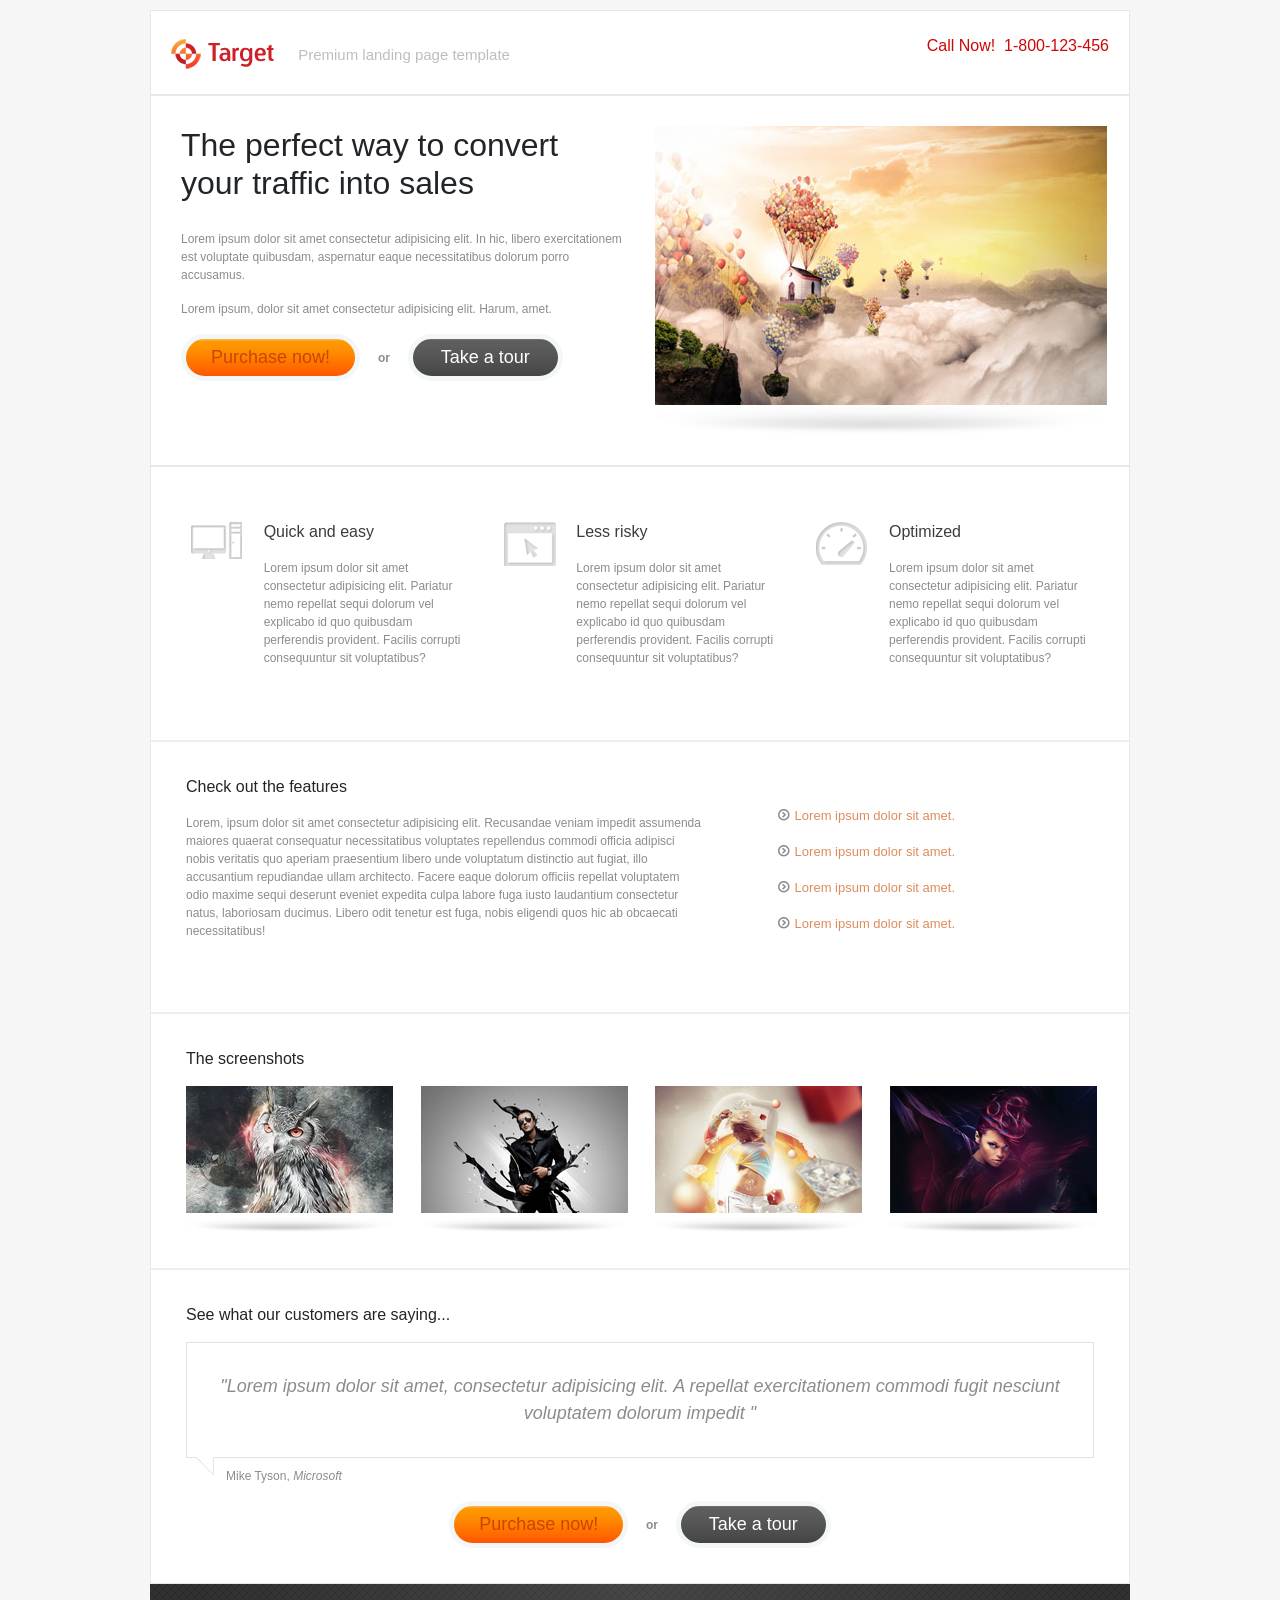
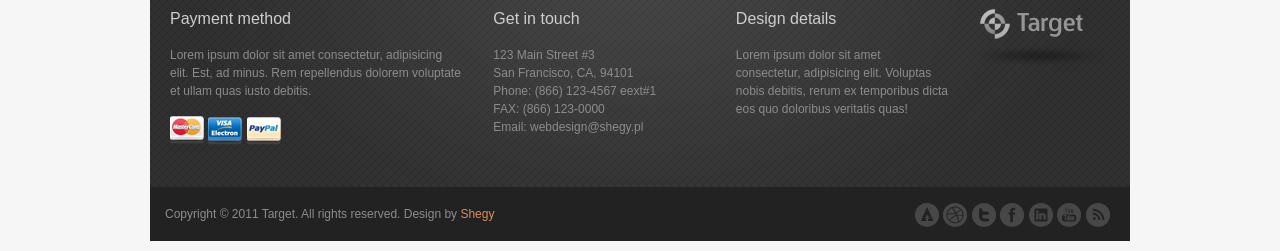
<file: index.html>
<!DOCTYPE html>
<html lang="en">
  <head>
    <meta charset="UTF-8" />
    <meta http-equiv="X-UA-Compatible" content="IE=edge" />
    <meta name="viewport" content="width=device-width, initial-scale=1.0" />
    <link
      rel="stylesheet"
      href="https://cdnjs.cloudflare.com/ajax/libs/font-awesome/4.7.0/css/font-awesome.min.css"
    />
    <link
      rel="stylesheet"
      href="https://stackpath.bootstrapcdn.com/bootstrap/4.5.2/css/bootstrap.min.css"
      integrity="sha384-JcKb8q3iqJ61gNV9KGb8thSsNjpSL0n8PARn9HuZOnIxN0hoP+VmmDGMN5t9UJ0Z"
      crossorigin="anonymous"
    />
    <link rel="stylesheet" href="CSS/default.css" />
    <link
      rel="icon"
      href="https://public-assets.envato-static.com/icons/themeforest.net/apple-touch-icon-72x72-precomposed.png"
      type="image/x-icon"
    />
    <title>Target</title>
  </head>
  <body>
    <div id="page">
      <header>
        <div id="top">
          <div class="frame">
            <h1>
              <a href="#">
                <img src="Img/logo.png" alt="Logo" />
                Premium landing page template
              </a>
            </h1>
            <h3 class="call">Call Now! &nbsp1-800-123-456</h3>
          </div>
          <div class="clear"></div>
        </div>
      </header>
      <div id="top-container">
        <div class="frame">
          <div class="row justify-content-between">
            <div class="col-lg-6 float-left">
              <h2 class="title">
                The perfect way to convert your traffic into sales
              </h2>
              <p>
                Lorem ipsum dolor sit amet consectetur adipisicing elit. In hic,
                libero exercitationem est voluptate quibusdam, aspernatur eaque
                necessitatibus dolorum porro accusamus.
              </p>
              <p>
                Lorem ipsum, dolor sit amet consectetur adipisicing elit. Harum,
                amet.
              </p>
              <a href="#" class="orange">
                <button class="btn btn-primary">Purchase now!</button>
              </a>
              &nbsp;&nbsp;
              <span style="font-size: 12px; color: #8c8c8c"
                ><strong>or</strong></span
              >
              &nbsp;&nbsp;
              <a href="#" class="black">
                <button class="btn btn-primary">Take a tour</button>
              </a>
            </div>
            <div id="pic" class="col-lg-6 float-right">
              <img src="Img/slide1.jpg" alt="" />
            </div>
            <div class="clear"></div>
          </div>
        </div>
      </div>
      <div id="container">
        <div class="frame">
          <div class="row justify-content-around">
            <div class="col-lg-4 float-left">
              <img src="Img/1.png" alt="" />
              <div class="content">
                <h3><a href="#">Quick and easy</a></h3>
                <p>
                  Lorem ipsum dolor sit amet consectetur adipisicing elit.
                  Pariatur nemo repellat sequi dolorum vel explicabo id quo
                  quibusdam perferendis provident. Facilis corrupti consequuntur
                  sit voluptatibus?
                </p>
              </div>
            </div>
            <div class="col-lg-4 float-left">
              <img src="Img/2.png" alt="" />
              <div class="content">
                <h3><a href="#">Less risky </a></h3>
                <p>
                  Lorem ipsum dolor sit amet consectetur adipisicing elit.
                  Pariatur nemo repellat sequi dolorum vel explicabo id quo
                  quibusdam perferendis provident. Facilis corrupti consequuntur
                  sit voluptatibus?
                </p>
              </div>
            </div>
            <div class="col-lg-4">
              <img src="Img/3.png" alt="" />
              <div class="content">
                <h3><a href="#"> Optimized </a></h3>
                <p>
                  Lorem ipsum dolor sit amet consectetur adipisicing elit.
                  Pariatur nemo repellat sequi dolorum vel explicabo id quo
                  quibusdam perferendis provident. Facilis corrupti consequuntur
                  sit voluptatibus?
                </p>
              </div>
            </div>
            <div class="clear"></div>
          </div>
        </div>
        <div class="end"></div>
        <div class="frame">
          <div class="row justify-content-start">
            <div class="col-lg-7 float-left">
              <h3>Check out the features</h3>
              <p>
                Lorem, ipsum dolor sit amet consectetur adipisicing elit.
                Recusandae veniam impedit assumenda maiores quaerat consequatur
                necessitatibus voluptates repellendus commodi officia adipisci
                nobis veritatis quo aperiam praesentium libero unde voluptatum
                distinctio aut fugiat, illo accusantium repudiandae ullam
                architecto. Facere eaque dolorum officiis repellat voluptatem
                odio maxime sequi deserunt eveniet expedita culpa labore fuga
                iusto laudantium consectetur natus, laboriosam ducimus. Libero
                odit tenetur est fuga, nobis eligendi quos hic ab obcaecati
                necessitatibus!
              </p>
            </div>
            <div class="col-lg-4">
              <ul>
                <li>
                  <img src="Img/arrow.png" alt="" />
                  <a href="#">Lorem ipsum dolor sit amet.</a>
                </li>
                <li>
                  <img src="Img/arrow.png" alt="" />
                  <a href="#">Lorem ipsum dolor sit amet.</a>
                </li>
                <li>
                  <img src="Img/arrow.png" alt="" />
                  <a href="#">Lorem ipsum dolor sit amet.</a>
                </li>
                <li>
                  <img src="Img/arrow.png" alt="" />
                  <a href="#">Lorem ipsum dolor sit amet.</a>
                </li>
              </ul>
            </div>
          </div>
          <div class="clear"></div>
        </div>
        <div class="end"></div>
        <div class="frame">
          <h3>The screenshots</h3>
          <div class="row">
            <div id="screenshot" class="col-lg-3 float-left">
              <a href="#"><img src="Img/screenshot1.jpg" alt="" /></a>
            </div>
            <div id="screenshot" class="col-lg-3 float-left">
              <a href="#"><img src="Img/screenshot2.jpg" alt="" /></a>
            </div>
            <div id="screenshot" class="col-lg-3 float-left">
              <a href="#"><img src="Img/screenshot3.jpg" alt="" /></a>
            </div>
            <div id="screenshot" class="col-lg-3 float-left">
              <a href="#"><img src="Img/screenshot4.jpg" alt="" /></a>
            </div>
          </div>
          <div class="clear"></div>
        </div>
        <div class="end"></div>
        <div class="frame">
          <h3>See what our customers are saying...</h3>
          <blockquote class="blockquote">
            <p class="mb-0">
              <em>
                "Lorem ipsum dolor sit amet, consectetur adipisicing elit. A
                repellat exercitationem commodi fugit nesciunt voluptatem
                dolorum impedit "
              </em>
            </p>
          </blockquote>
          <p class="author">Mike Tyson, <em>Microsoft</em></p>
          <div class="row justify-content-center">
            <a href="#" class="orange">
              <button class="btn btn-primary">Purchase now!</button>
            </a>
            &nbsp;&nbsp;&nbsp;&nbsp;
            <span
              style="
                font-size: 12px;
                color: #8c8c8c;
                display: flex;
                align-items: center;
              "
              ><strong>or</strong></span
            >
            &nbsp;&nbsp;&nbsp;&nbsp;
            <a href="#" class="black">
              <button class="btn btn-primary">Take a tour</button>
            </a>
            <div class="clear"></div>
          </div>
        </div>
      </div>
      <div id="bottom">
        <div class="container">
          <div class="frame text-white">
            <div class="row justify-content-around">
              <div class="col-lg-4">
                <h3>Payment method</h3>
                <p>
                  Lorem ipsum dolor sit amet consectetur, adipisicing elit. Est,
                  ad minus. Rem repellendus dolorem voluptate et ullam quas
                  iusto debitis.
                </p>
                <img src="Img/mastercard.png" alt="" />
                <img src="Img/visa.png" alt="" />
                <img src="Img/paypal.png" alt="" />
              </div>
              <div class="col-lg-3">
                <h3>Get in touch</h3>
                <p>
                  123 Main Street #3 <br />
                  San Francisco, CA, 94101 <br />
                  Phone: (866) 123-4567 eext#1 <br />
                  FAX: (866) 123-0000 <br />
                  Email: webdesign@shegy.pl
                </p>
              </div>
              <div class="col-lg-3">
                <h3>Design details</h3>
                <p>
                  Lorem ipsum dolor sit amet consectetur, adipisicing elit.
                  Voluptas nobis debitis, rerum ex temporibus dicta eos quo
                  doloribus veritatis quas!
                </p>
              </div>
              <div class="col-lg-2">
                <a href="#top"><img src="Img/logo-small.png" alt="" /></a>
              </div>
            </div>
          </div>
          <div class="clear"></div>
        </div>
      </div>
      <footer>
        <div class="container">
          <div class="row justify-content-between">
            <div class="col-lg-5 float-left">
              <p>
                Copyright &copy; 2011 Target. All rights reserved. Design by
                <a href="#" style="color: #dd8c5c">Shegy</a>
              </p>
            </div>
            <div class="col-lg-3 float-right">
              <div class="social">
                <a href="#"><img src="Img/social1.png" alt="" /></a>
                <a href="#"><img src="Img/social2.png" alt="" /></a>
                <a href="#"><img src="Img/social3.png" alt="" /></a>
                <a href="#"><img src="Img/social4.png" alt="" /></a>
                <a href="#"><img src="Img/social5.png" alt="" /></a>
                <a href="#"><img src="Img/social6.png" alt="" /></a>
                <a href="#"><img src="Img/social7.png" alt="" /></a>
              </div>
            </div>
          </div>
        </div>
      </footer>
    </div>
  </body>
</html>
</file>
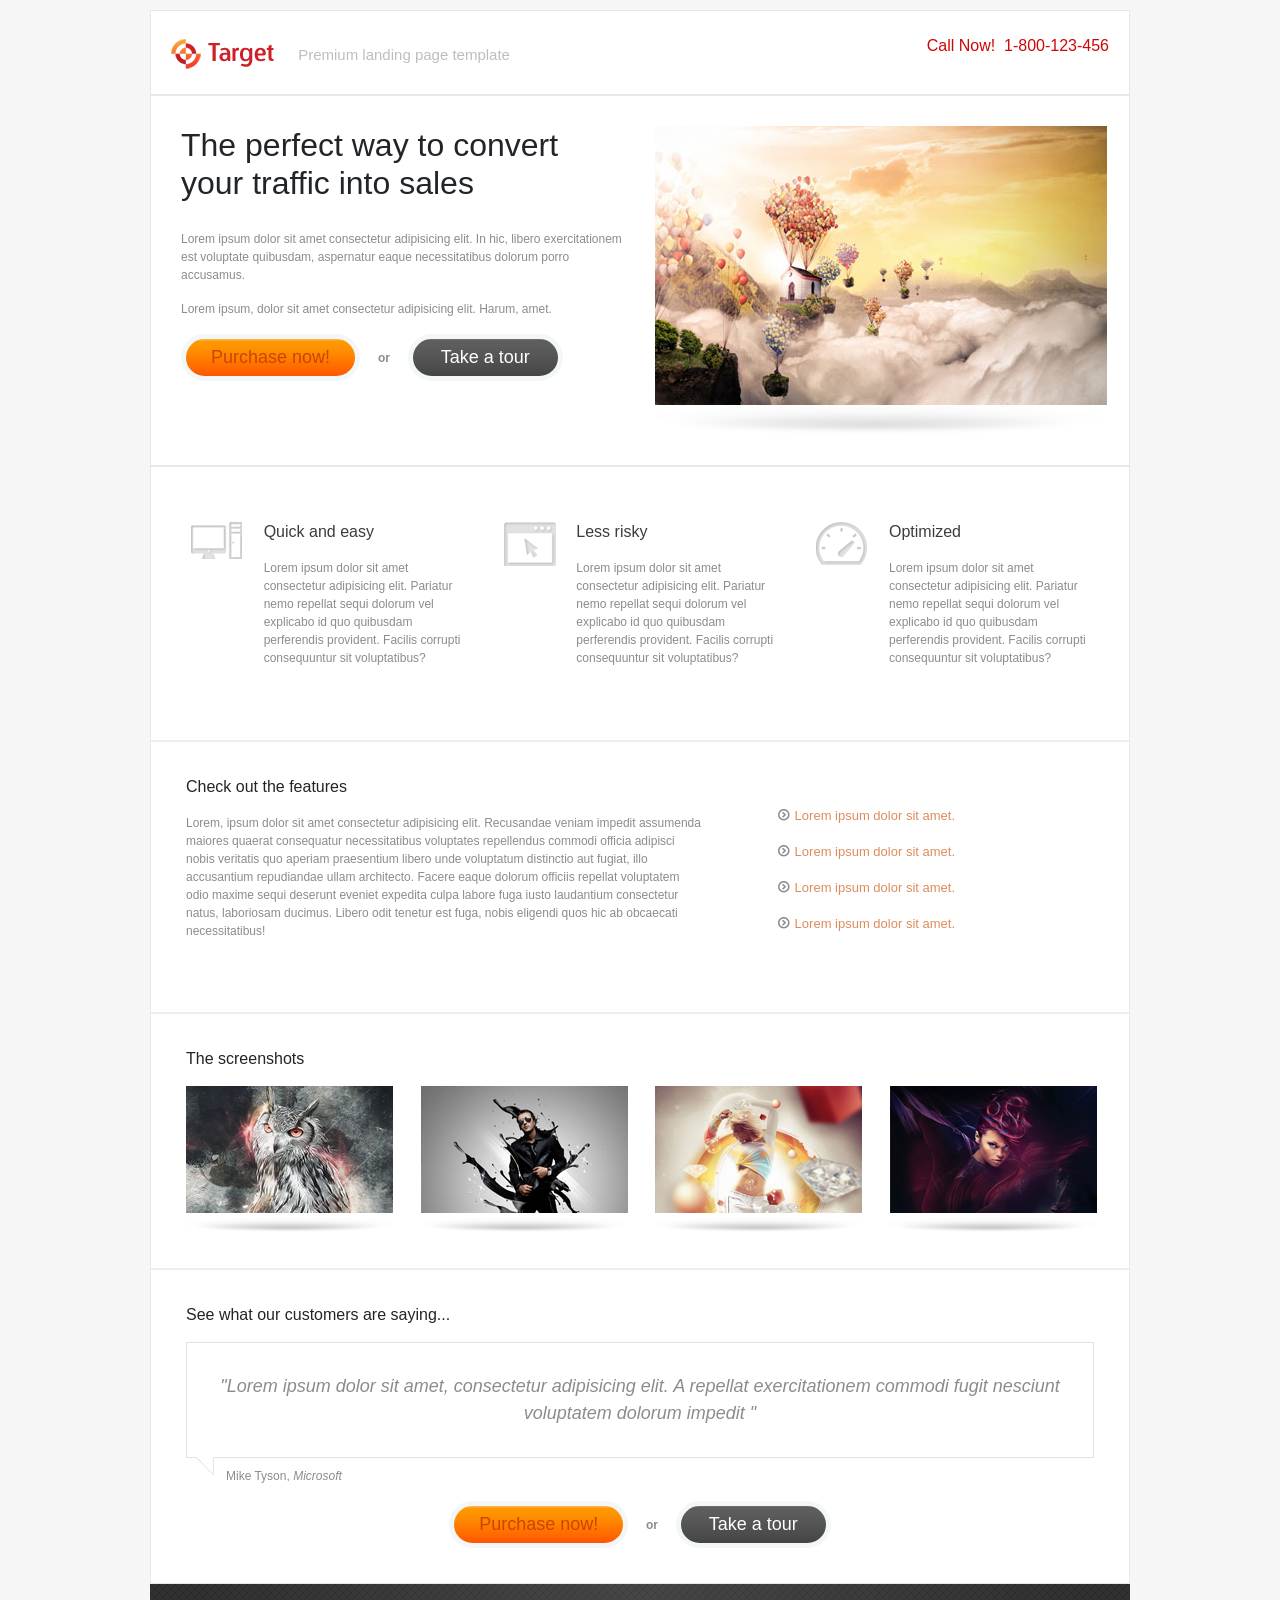
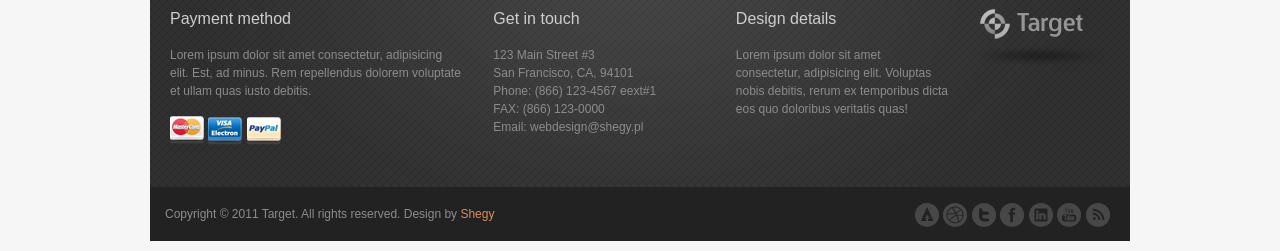
<file: HTML/index.html>
<!DOCTYPE html>
<html lang="en">
  <head>
    <meta charset="UTF-8" />
    <meta http-equiv="X-UA-Compatible" content="IE=edge" />
    <meta name="viewport" content="width=device-width, initial-scale=1.0" />
    <link
      rel="stylesheet"
      href="https://cdnjs.cloudflare.com/ajax/libs/font-awesome/4.7.0/css/font-awesome.min.css"
    />
    <link
      rel="stylesheet"
      href="https://stackpath.bootstrapcdn.com/bootstrap/4.5.2/css/bootstrap.min.css"
      integrity="sha384-JcKb8q3iqJ61gNV9KGb8thSsNjpSL0n8PARn9HuZOnIxN0hoP+VmmDGMN5t9UJ0Z"
      crossorigin="anonymous"
    />
    <link rel="stylesheet" href="../CSS/default.css" />
    <link
      rel="icon"
      href="https://public-assets.envato-static.com/icons/themeforest.net/apple-touch-icon-72x72-precomposed.png"
      type="image/x-icon"
    />
    <title>Target</title>
  </head>
  <body>
    <div id="page">
      <header>
        <div id="top">
          <div class="frame">
            <h1>
              <a href="#">
                <img src="../Img/logo.png" alt="Logo" />
                Premium landing page template
              </a>
            </h1>
            <h3 class="call">Call Now! &nbsp1-800-123-456</h3>
          </div>
          <div class="clear"></div>
        </div>
      </header>
      <div id="top-container">
        <div class="frame">
          <div class="row justify-content-between">
            <div class="col-lg-6 float-left">
              <h2 class="title">
                The perfect way to convert your traffic into sales
              </h2>
              <p>
                Lorem ipsum dolor sit amet consectetur adipisicing elit. In hic,
                libero exercitationem est voluptate quibusdam, aspernatur eaque
                necessitatibus dolorum porro accusamus.
              </p>
              <p>
                Lorem ipsum, dolor sit amet consectetur adipisicing elit. Harum,
                amet.
              </p>
              <a href="#" class="orange">
                <button class="btn btn-primary">Purchase now!</button>
              </a>
              &nbsp;&nbsp;
              <span style="font-size: 12px; color: #8c8c8c"
                ><strong>or</strong></span
              >
              &nbsp;&nbsp;
              <a href="#" class="black">
                <button class="btn btn-primary">Take a tour</button>
              </a>
            </div>
            <div id = "pic" class="col-lg-6 float-right">
              <img src="../Img/slide1.jpg" alt="" />
            </div>
            <div class="clear"></div>
          </div>
        </div>
      </div>
      <div id="container">
        <div class="frame">
          <div class="row justify-content-around">
            <div class="col-lg-4 float-left">
              <img src="../Img/1.png" alt="" />
              <div class="content">
                <h3><a href="#">Quick and easy</a></h3>
                <p>
                  Lorem ipsum dolor sit amet consectetur adipisicing elit.
                  Pariatur nemo repellat sequi dolorum vel explicabo id quo
                  quibusdam perferendis provident. Facilis corrupti consequuntur
                  sit voluptatibus?
                </p>
              </div>
            </div>
            <div class="col-lg-4 float-left">
              <img src="../Img/2.png" alt="" />
              <div class="content">
                <h3><a href="#">Less risky </a></h3>
                <p>
                  Lorem ipsum dolor sit amet consectetur adipisicing elit.
                  Pariatur nemo repellat sequi dolorum vel explicabo id quo
                  quibusdam perferendis provident. Facilis corrupti consequuntur
                  sit voluptatibus?
                </p>
              </div>
            </div>
            <div class="col-lg-4">
              <img src="../Img/3.png" alt="" />
              <div class="content">
                <h3><a href="#"> Optimized </a></h3>
                <p>
                  Lorem ipsum dolor sit amet consectetur adipisicing elit.
                  Pariatur nemo repellat sequi dolorum vel explicabo id quo
                  quibusdam perferendis provident. Facilis corrupti consequuntur
                  sit voluptatibus?
                </p>
              </div>
            </div>
            <div class="clear"></div>
          </div>
        </div>
        <div class="end"></div>
        <div class="frame">
          <div class="row justify-content-start">
            <div class="col-lg-7 float-left">
              <h3>Check out the features</h3>
              <p>
                Lorem, ipsum dolor sit amet consectetur adipisicing elit.
                Recusandae veniam impedit assumenda maiores quaerat consequatur
                necessitatibus voluptates repellendus commodi officia adipisci
                nobis veritatis quo aperiam praesentium libero unde voluptatum
                distinctio aut fugiat, illo accusantium repudiandae ullam
                architecto. Facere eaque dolorum officiis repellat voluptatem
                odio maxime sequi deserunt eveniet expedita culpa labore fuga
                iusto laudantium consectetur natus, laboriosam ducimus. Libero
                odit tenetur est fuga, nobis eligendi quos hic ab obcaecati
                necessitatibus!
              </p>
            </div>
            <div class="col-lg-4">
              <ul>
                <li>
                  <img src="../Img/arrow.png" alt="" />
                  <a href="#">Lorem ipsum dolor sit amet.</a>
                </li>
                <li>
                  <img src="../Img/arrow.png" alt="" />
                  <a href="#">Lorem ipsum dolor sit amet.</a>
                </li>
                <li>
                  <img src="../Img/arrow.png" alt="" />
                  <a href="#">Lorem ipsum dolor sit amet.</a>
                </li>
                <li>
                  <img src="../Img/arrow.png" alt="" />
                  <a href="#">Lorem ipsum dolor sit amet.</a>
                </li>
              </ul>
            </div>
          </div>
          <div class="clear"></div>
        </div>
        <div class="end"></div>
        <div class="frame">
          <h3>The screenshots</h3>
          <div class="row">
            <div id="screenshot" class="col-lg-3 float-left">
              <a href="#"><img src="../Img/screenshot1.jpg" alt="" /></a>
            </div>
            <div id="screenshot" class="col-lg-3 float-left">
              <a href="#"><img src="../Img/screenshot2.jpg" alt="" /></a>
            </div>
            <div id="screenshot" class="col-lg-3 float-left">
              <a href="#"><img src="../Img/screenshot3.jpg" alt="" /></a>
            </div>
            <div id="screenshot" class="col-lg-3 float-left">
              <a href="#"><img src="../Img/screenshot4.jpg" alt="" /></a>
            </div>
          </div>
          <div class="clear"></div>
        </div>
        <div class="end"></div>
        <div class="frame">
          <h3>See what our customers are saying...</h3>
          <blockquote class="blockquote">
            <p class="mb-0">
              <em>
                "Lorem ipsum dolor sit amet, consectetur adipisicing elit. A
                repellat exercitationem commodi fugit nesciunt voluptatem
                dolorum impedit "
              </em>
            </p>
          </blockquote>
          <p class="author">Mike Tyson, <em>Microsoft</em></p>
          <div class="row justify-content-center">
            <a href="#" class="orange">
              <button class="btn btn-primary">Purchase now!</button>
            </a>
            &nbsp;&nbsp;&nbsp;&nbsp;
            <span
              style="
                font-size: 12px;
                color: #8c8c8c;
                display: flex;
                align-items: center;
              "
              ><strong>or</strong></span
            >
            &nbsp;&nbsp;&nbsp;&nbsp;
            <a href="#" class="black">
              <button class="btn btn-primary">Take a tour</button>
            </a>
            <div class="clear"></div>
          </div>
        </div>
      </div>
      <div id="bottom">
        <div class="container">
          <div class="frame text-white">
            <div class="row justify-content-around">
              <div class="col-lg-4">
                <h3>Payment method</h3>
                <p>
                  Lorem ipsum dolor sit amet consectetur, adipisicing elit. Est,
                  ad minus. Rem repellendus dolorem voluptate et ullam quas
                  iusto debitis.
                </p>
                <img src="../Img/mastercard.png" alt="" />
                <img src="../Img/visa.png" alt="" />
                <img src="../Img/paypal.png" alt="" />
              </div>
              <div class="col-lg-3">
                <h3>Get in touch</h3>
                <p>
                  123 Main Street #3 <br />
                  San Francisco, CA, 94101 <br />
                  Phone: (866) 123-4567 eext#1 <br />
                  FAX: (866) 123-0000 <br />
                  Email: webdesign@shegy.pl
                </p>
              </div>
              <div class="col-lg-3">
                <h3>Design details</h3>
                <p>
                  Lorem ipsum dolor sit amet consectetur, adipisicing elit.
                  Voluptas nobis debitis, rerum ex temporibus dicta eos quo
                  doloribus veritatis quas!
                </p>
              </div>
              <div class="col-lg-2">
                <a href="#top"><img src="../Img/logo-small.png" alt="" /></a>
              </div>
            </div>
          </div>
          <div class="clear"></div>
        </div>
      </div>
      <footer>
        <div class="container">
          <div class="row justify-content-between">
            <div class="col-lg-5 float-left">
              <p>
                Copyright &copy; 2011 Target. All rights reserved. Design by
                <a href="#" style="color: #dd8c5c">Shegy</a>
              </p>
            </div>
            <div class="col-lg-3 float-right">
              <div class="social">
                <a href="#"><img src="../Img/social1.png" alt="" /></a>
                <a href="#"><img src="../Img/social2.png" alt="" /></a>
                <a href="#"><img src="../Img/social3.png" alt="" /></a>
                <a href="#"><img src="../Img/social4.png" alt="" /></a>
                <a href="#"><img src="../Img/social5.png" alt="" /></a>
                <a href="#"><img src="../Img/social6.png" alt="" /></a>
                <a href="#"><img src="../Img/social7.png" alt="" /></a>
              </div>
            </div>
          </div>
        </div>
      </footer>
    </div>
  </body>
</html>
</file>
<file: CSS/default.css>
body {
  margin: 0;
  border: 0;
  padding: 0;
  text-decoration: none;
  font-size: 100%;
  background-color: #f6f6f6;
  font-family: "Helvetica Neue", Helvetica, Arial, sans-serif;
}

p {
  font-size: 12px;
  color: #8c8c8c;
}

a,
a:hover {
  text-decoration: none;
  color: #3c3c3c;
}

#page {
  width: 980px;
  margin: 10px auto;
}

.clear {
  clear: both;
}

.end {
  border: 1px solid #eeeeee;
}

#top,
#top-container,
#container {
  background: #fff;
  border: 1px solid #e8e8e8;
}

#top .frame {
  padding: 20px;
}

#top h1 {
  display: inline-block;
  margin: 0;
  line-height: 30px;
}

#top h1 a {
  font-size: 15px;
  color: #bebebe;
  text-decoration: none;
}

#top h1 a img {
  vertical-align: middle;
  margin-right: 20px;
  margin-bottom: 5px;
}

#top .call {
  margin: 0;
  line-height: 30px;
  float: right;
  font-size: 16px;
  color: #cd0707;
}

#top-container .frame {
  padding: 30px;
}

#top-container .frame .title {
  font-size: 32px;
  padding-bottom: 20px;
}

#top-container .frame img {
  padding-bottom: 30px;
}

#top-container #pic {
  background: url("../Img/rotator-bg.png") no-repeat bottom center;
}

.btn {
  font-size: 18px;
  border: 5px solid #f3f7f8 !important;
}
.orange .btn {
  background: url("../Img/orange.png") repeat-x;
  color: #ca4500;
  border-radius: 25px;
  padding: 5px 25px;
}

.black .btn {
  background: url("../Img/black.png") repeat-x;
  border-radius: 25px;
  padding: 5px 28px;
}

#container .frame {
  padding: 35px;
}

#container .col-lg-4 {
  padding: 20px;
}

.col-lg-4 .content {
  float: right;
}

#container h3 {
  font-size: 16px;
}

ul {
  list-style: none;
  line-height: 35px;
}

.col-lg-4 .content p{
  width: 200px;
  height: 110px;
}

.col-lg-4 li a {
  color: #dd8c5c;
  font-size: 13px;
}

.frame h3 {
  padding-bottom: 10px;
}

#screenshot img {
  padding-bottom: 20px;
}

#screenshot {
  background: url("../Img/screenshot-shadow.png") no-repeat bottom center;
}

.blockquote {
  position: relative;
  margin-bottom: -1px;
}

.blockquote p{
  border: 1px solid #e3e3e3;
  font-size: 18px;
  text-align: center;
  padding: 30px;
}

.author {
  background: url("../Img/quote-author.png") no-repeat;
  position: relative;
  left: 10px;
  padding: 10px 0 0 30px;
}

#bottom {
  background: url("../Img/bottom-bg.jpg");
}

#bottom .container .frame {
  padding: 25px 20px 15px;
  background: url("../Img/bottom-frame.png") no-repeat top center;
}

#bottom .row {
  padding-bottom: 20px;
}

#bottom .container {
  padding: 0;
}

#bottom h3{
  font-size: 16px;
  color: #cecece;
}

footer .container {
  line-height: 54px;
  background: #222;
}
footer .container p{
  margin: 0;
}

footer .container .col-lg-3 {
  padding-left: 30px;
}

footer .social  a{
  opacity: 0.6;
}

footer .social a:hover {
  opacity: 1;
}
</file>
